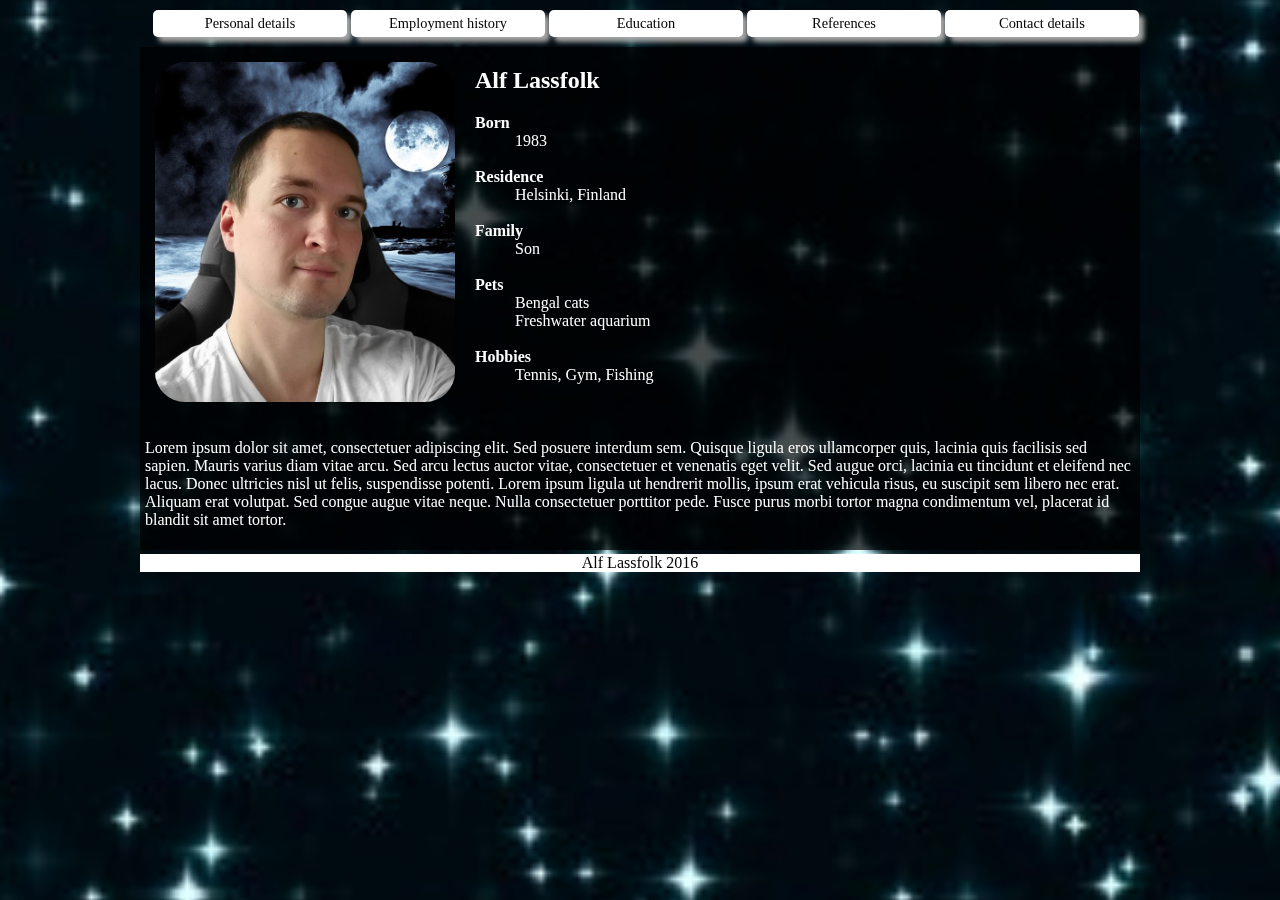
<file: index.html>
<!DOCTYPE html>
<html>
    <head>
        <title>Alf Lassfolk, Curriculum Vitae.</title>
        <meta charset="utf-8">
        <meta name="viewport" content="width=device-width">
        <link rel="stylesheet" href="css/stylesheet.css">
        <link rel="stylesheet" href="css/header.css">
        <link rel="stylesheet" href="css/main.css">
        <link rel="stylesheet" href="css/body.css">
        <link rel="stylesheet" href="css/footer.css">
        <link rel="stylesheet" href="css/media.css">
        <script src="/js/menu.js" type="text/javascript"></script>
        <script src="https://ajax.googleapis.com/ajax/libs/jquery/3.1.1/jquery.min.js"></script>
        <script async src="https://www.youtube.com/iframe_api"></script>
    </head>
    <body>
        
        <div class="videodiv" id="videobgindex">
        </div>
                           
        <header>
            <nav class="dropdown">
                <a class="menubutton dropbtn" onclick="myFunction()">Menu</a>
                <div id="myDropdown" class="dropdown-content">
                    <a href="index.html">Personal details</a> 
                    <a href="employment.html">Employment history</a>
                    <a href="education.html">Education</a>
                    <a href="references.html">References</a>
                    <a href="contact.html">Contact details</a>
                </div>
            </nav>
        </header>
        
        <main class="clearfix">
            
                <img id="pic_portrait" src="img/self_portrait.jpg" alt="Self portrait of Alf Lassfolk">
                    
                <div id="text_portrait">       
                <dl>
                    <dt><h2>Alf Lassfolk</h2></dt>
                    <dt><b>Born</b></dt>
                    <dd>1983</dd><br>
                    <dt>Residence</dt>
                    <dd>Helsinki, Finland</dd><br>
                    <dt>Family</dt>
                    <dd>Son</dd><br>
                    <dt>Pets</dt>
                    <dd>Bengal cats</dd>
                    <dd>Freshwater aquarium</dd><br>
                    <dt><b>Hobbies</b></dt>
                    <dd>Tennis, Gym, Fishing</dd><br>
                  
                </dl>
                </div>
                          
            <section id="text_personal">
                <p>Lorem ipsum dolor sit amet, consectetuer adipiscing elit. Sed posuere interdum sem. Quisque ligula eros ullamcorper quis, lacinia quis facilisis sed sapien. Mauris varius diam vitae arcu. Sed arcu lectus auctor vitae, consectetuer et venenatis eget velit. Sed augue orci, lacinia eu tincidunt et eleifend nec lacus. Donec ultricies nisl ut felis, suspendisse potenti. Lorem ipsum ligula ut hendrerit mollis, ipsum erat vehicula risus, eu suscipit sem libero nec erat. Aliquam erat volutpat. Sed congue augue vitae neque. Nulla consectetuer porttitor pede. Fusce purus morbi tortor magna condimentum vel, placerat id blandit sit amet tortor.</p>
            </section><!-- text_personal -->
        
        </main>
        
        <footer>
        Alf Lassfolk 2016
        </footer>
    </body>
</html>
</file>
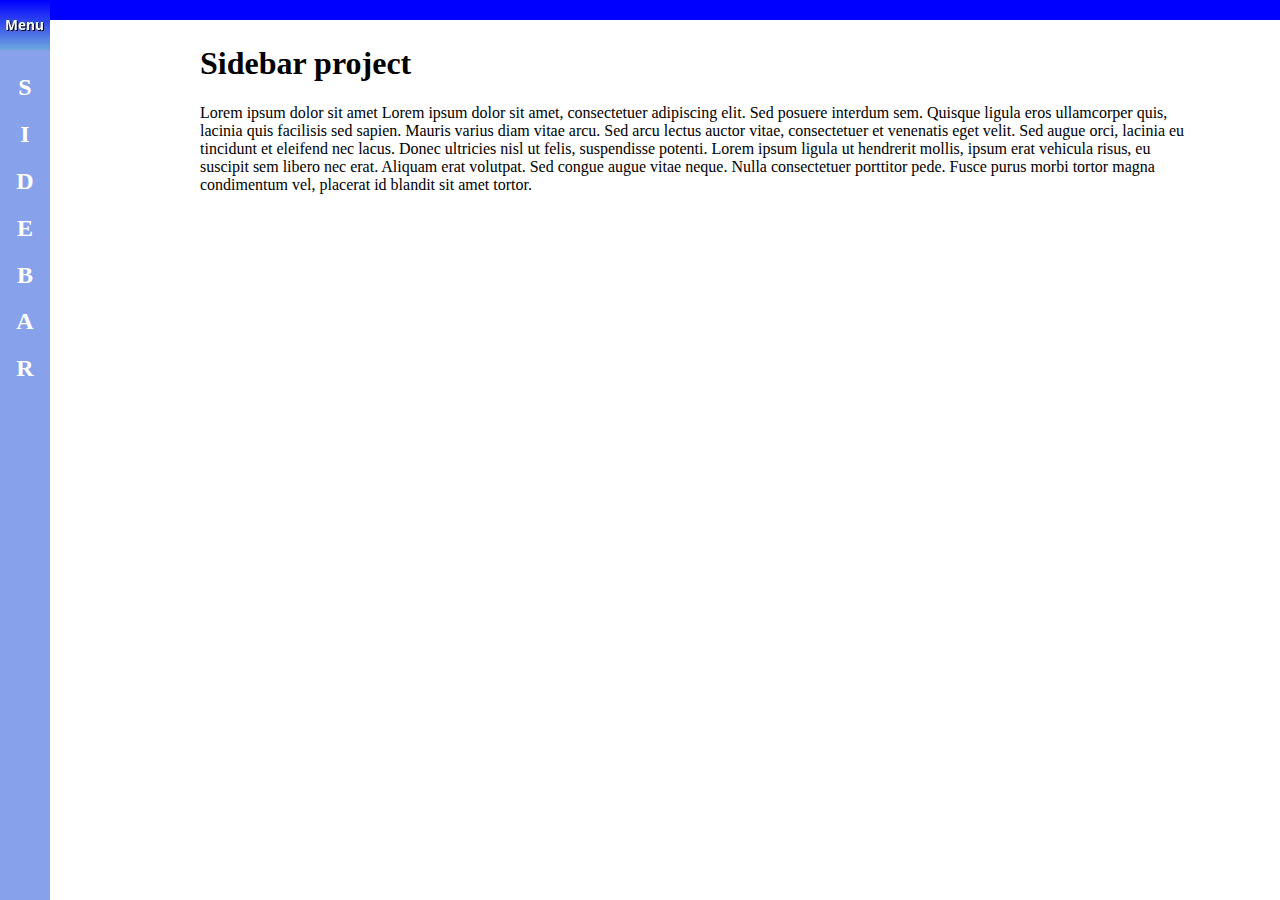
<file: sidebar/index.html>
<!DOCTYPE html>
<html>
<head>
<title>Sidebar project</title>
<meta name="viewport" content="width=device-width">
<meta charset="utf-8">
<link rel="stylesheet" href="css/main.css">
<link rel="stylesheet" href="css/sidebar.css">
<link rel="stylesheet" href="css/body.css">
<link rel="stylesheet" href="css/header.css">
<script src="js/sidebar.js"></script>
</head>

<body>
    
    <div id="openmenu">
        <a href="javascript:void(0)" onclick="toggleNav()" id="openmenubar"><img src="img/menubutton.jpg" id="openmenubutton">
        <img src="img/menubutton_active.jpg" id="openmenubutton_active">
        <h2>S</h2>
        <h2>I</h2>
        <h2>D</h2>
        <h2>E</h2>
        <h2>B</h2>
        <h2>A</h2>
        <h2>R</h2></a>
    </div>
    
    <div class="sidebar" id="sidebar">
        <a href="javascript:void(0)" class="closebutton" onclick="toggleNav()">&times;</a>
        <a href="#" onclick="toggleNav()">Frontpage</a>
        <a href="#" onclick="toggleNav()">Subpage</a>
        <a href="#" onclick="toggleNav()">LoremIpsum</a>
        <a href="#" onclick="toggleNav()">FourthPage</a> 
    </div>
    

    
    <header>
    

        
        
    </header>
    
    <main id="main">
    <h1>Sidebar project</h1>
    <p>Lorem ipsum dolor sit amet
    Lorem ipsum dolor sit amet, consectetuer adipiscing elit. Sed posuere interdum sem. Quisque ligula eros ullamcorper quis, lacinia quis facilisis sed sapien. Mauris varius diam vitae arcu. Sed arcu lectus auctor vitae, consectetuer et venenatis eget velit. Sed augue orci, lacinia eu tincidunt et eleifend nec lacus. Donec ultricies nisl ut felis, suspendisse potenti. Lorem ipsum ligula ut hendrerit mollis, ipsum erat vehicula risus, eu suscipit sem libero nec erat. Aliquam erat volutpat. Sed congue augue vitae neque. Nulla consectetuer porttitor pede. Fusce purus morbi tortor magna condimentum vel, placerat id blandit sit amet tortor.
    </p>    
    </main>
    
</body>
</html>
</file>
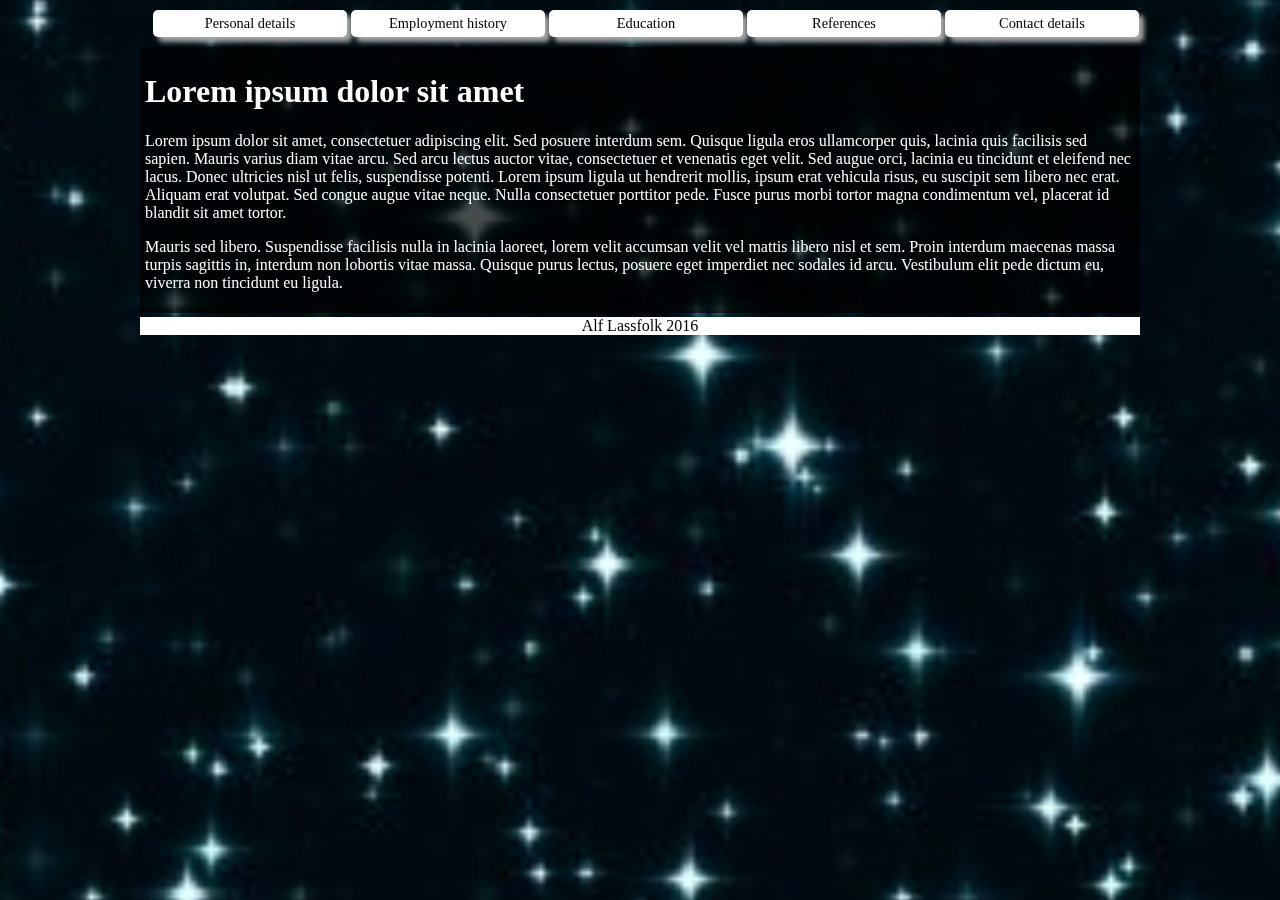
<file: contact.html>
<!DOCTYPE html>
<html>
    <head>
        <title>Alf Lassfolk, Curriculum Vitae.</title>
        <meta charset="utf-8">
        <meta name="viewport" content="width=device-width">
        <link rel="stylesheet" href="css/stylesheet.css">
        <link rel="stylesheet" href="css/header.css">
        <link rel="stylesheet" href="css/main.css">
        <link rel="stylesheet" href="css/body.css">
        <link rel="stylesheet" href="css/footer.css">
        <link rel="stylesheet" href="css/media.css">
        <script src="/js/menu.js" type="text/javascript"></script>
        <script src="https://ajax.googleapis.com/ajax/libs/jquery/3.1.1/jquery.min.js"></script>
        <script async src="https://www.youtube.com/iframe_api"></script>
    </head>
    <body>
        
        <div class="videodiv" id="videobgcont">
        </div>
        
        <header>
            <nav role="navigation" class="dropdown">
                <a class="menubutton dropbtn" onclick="myFunction()">Menu</a>
                <div id="myDropdown" class="dropdown-content">
                    <a href="index.html">Personal details</a> 
                    <a href="employment.html">Employment history</a>
                    <a href="education.html">Education</a>
                    <a href="references.html">References</a>
                    <a href="contact.html">Contact details</a>
                </div>
            </nav>
        </header>

        <main class="clearfix">
        <section id="text_personal">
            <h1>Lorem ipsum dolor sit amet</h1>

                Lorem ipsum dolor sit amet, consectetuer adipiscing elit. Sed posuere interdum sem. Quisque ligula eros ullamcorper quis, lacinia quis facilisis sed sapien. Mauris varius diam vitae arcu. Sed arcu lectus auctor vitae, consectetuer et venenatis eget velit. Sed augue orci, lacinia eu tincidunt et eleifend nec lacus. Donec ultricies nisl ut felis, suspendisse potenti. Lorem ipsum ligula ut hendrerit mollis, ipsum erat vehicula risus, eu suscipit sem libero nec erat. Aliquam erat volutpat. Sed congue augue vitae neque. Nulla consectetuer porttitor pede. Fusce purus morbi tortor magna condimentum vel, placerat id blandit sit amet tortor.

                <p>Mauris sed libero. Suspendisse facilisis nulla in lacinia laoreet, lorem velit accumsan velit vel mattis libero nisl et sem. Proin interdum maecenas massa turpis sagittis in, interdum non lobortis vitae massa. Quisque purus lectus, posuere eget imperdiet nec sodales id arcu. Vestibulum elit pede dictum eu, viverra non tincidunt eu ligula.</p>
            </section><!-- text_personal -->
        </main>
        
        <footer>
        Alf Lassfolk 2016
        </footer>
    </body>
</html>
</file>
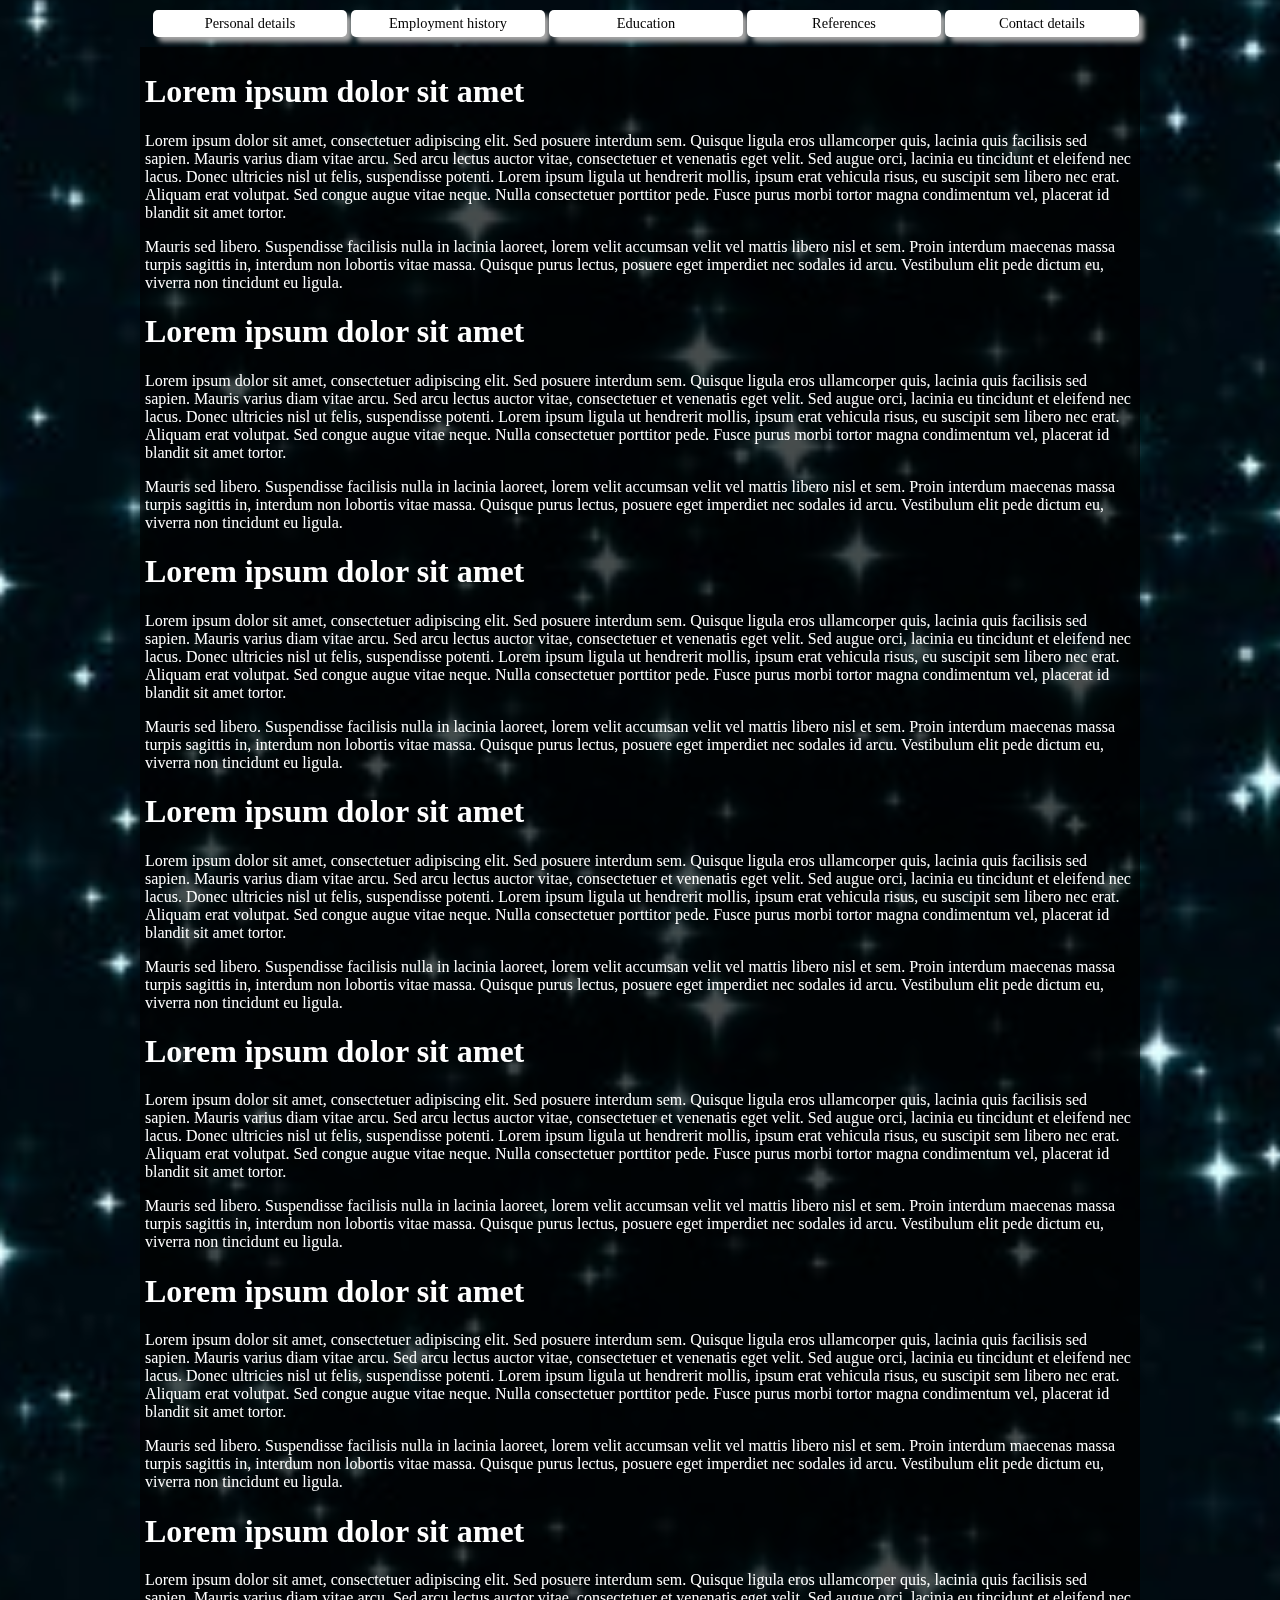
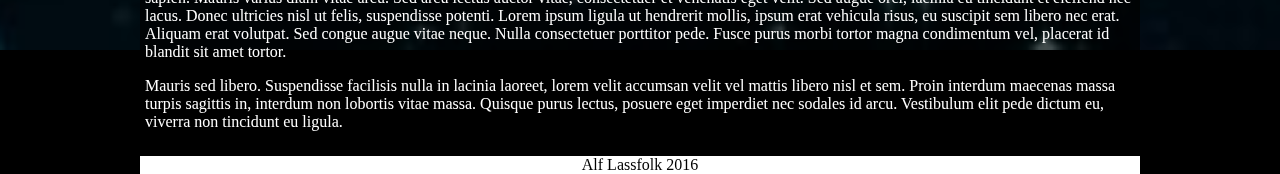
<file: education.html>
<!DOCTYPE html>
<html>
    <head>
        <title>Alf Lassfolk, Curriculum Vitae.</title>
        <meta charset="utf-8">
        <meta name="viewport" content="width=device-width">
        <link rel="stylesheet" href="css/stylesheet.css">
        <link rel="stylesheet" href="css/header.css">
        <link rel="stylesheet" href="css/main.css">
        <link rel="stylesheet" href="css/body.css">
        <link rel="stylesheet" href="css/footer.css">
        <link rel="stylesheet" href="css/media.css">
        <script src="/js/menu.js" type="text/javascript"></script>
        <script src="https://ajax.googleapis.com/ajax/libs/jquery/3.1.1/jquery.min.js"></script>
        <script async src="https://www.youtube.com/iframe_api"></script>
    </head>
    <body>

        <div class="videodiv" id="videobgedu">
        </div>
     
        <header>
            <nav role="navigation" class="dropdown">
                <a class="menubutton dropbtn" onclick="myFunction()">Menu</a>
                <div id="myDropdown" class="dropdown-content">
                    <a href="index.html">Personal details</a> 
                    <a href="employment.html">Employment history</a>
                    <a href="education.html">Education</a>
                    <a href="references.html">References</a>
                    <a href="contact.html">Contact details</a>
                </div>
            </nav>
        </header>

        <main class="clearfix">
            <section id="text_personal">
            <h1>Lorem ipsum dolor sit amet</h1>

                <p>Lorem ipsum dolor sit amet, consectetuer adipiscing elit. Sed posuere interdum sem. Quisque ligula eros ullamcorper quis, lacinia quis facilisis sed sapien. Mauris varius diam vitae arcu. Sed arcu lectus auctor vitae, consectetuer et venenatis eget velit. Sed augue orci, lacinia eu tincidunt et eleifend nec lacus. Donec ultricies nisl ut felis, suspendisse potenti. Lorem ipsum ligula ut hendrerit mollis, ipsum erat vehicula risus, eu suscipit sem libero nec erat. Aliquam erat volutpat. Sed congue augue vitae neque. Nulla consectetuer porttitor pede. Fusce purus morbi tortor magna condimentum vel, placerat id blandit sit amet tortor.</p>

                <p>Mauris sed libero. Suspendisse facilisis nulla in lacinia laoreet, lorem velit accumsan velit vel mattis libero nisl et sem. Proin interdum maecenas massa turpis sagittis in, interdum non lobortis vitae massa. Quisque purus lectus, posuere eget imperdiet nec sodales id arcu. Vestibulum elit pede dictum eu, viverra non tincidunt eu ligula.</p>
                
                <h1>Lorem ipsum dolor sit amet</h1>

                <p>Lorem ipsum dolor sit amet, consectetuer adipiscing elit. Sed posuere interdum sem. Quisque ligula eros ullamcorper quis, lacinia quis facilisis sed sapien. Mauris varius diam vitae arcu. Sed arcu lectus auctor vitae, consectetuer et venenatis eget velit. Sed augue orci, lacinia eu tincidunt et eleifend nec lacus. Donec ultricies nisl ut felis, suspendisse potenti. Lorem ipsum ligula ut hendrerit mollis, ipsum erat vehicula risus, eu suscipit sem libero nec erat. Aliquam erat volutpat. Sed congue augue vitae neque. Nulla consectetuer porttitor pede. Fusce purus morbi tortor magna condimentum vel, placerat id blandit sit amet tortor.</p>

                <p>Mauris sed libero. Suspendisse facilisis nulla in lacinia laoreet, lorem velit accumsan velit vel mattis libero nisl et sem. Proin interdum maecenas massa turpis sagittis in, interdum non lobortis vitae massa. Quisque purus lectus, posuere eget imperdiet nec sodales id arcu. Vestibulum elit pede dictum eu, viverra non tincidunt eu ligula.</p>
                
                <h1>Lorem ipsum dolor sit amet</h1>

                <p>Lorem ipsum dolor sit amet, consectetuer adipiscing elit. Sed posuere interdum sem. Quisque ligula eros ullamcorper quis, lacinia quis facilisis sed sapien. Mauris varius diam vitae arcu. Sed arcu lectus auctor vitae, consectetuer et venenatis eget velit. Sed augue orci, lacinia eu tincidunt et eleifend nec lacus. Donec ultricies nisl ut felis, suspendisse potenti. Lorem ipsum ligula ut hendrerit mollis, ipsum erat vehicula risus, eu suscipit sem libero nec erat. Aliquam erat volutpat. Sed congue augue vitae neque. Nulla consectetuer porttitor pede. Fusce purus morbi tortor magna condimentum vel, placerat id blandit sit amet tortor.</p>

                <p>Mauris sed libero. Suspendisse facilisis nulla in lacinia laoreet, lorem velit accumsan velit vel mattis libero nisl et sem. Proin interdum maecenas massa turpis sagittis in, interdum non lobortis vitae massa. Quisque purus lectus, posuere eget imperdiet nec sodales id arcu. Vestibulum elit pede dictum eu, viverra non tincidunt eu ligula.</p>
                
                <h1>Lorem ipsum dolor sit amet</h1>

                <p>Lorem ipsum dolor sit amet, consectetuer adipiscing elit. Sed posuere interdum sem. Quisque ligula eros ullamcorper quis, lacinia quis facilisis sed sapien. Mauris varius diam vitae arcu. Sed arcu lectus auctor vitae, consectetuer et venenatis eget velit. Sed augue orci, lacinia eu tincidunt et eleifend nec lacus. Donec ultricies nisl ut felis, suspendisse potenti. Lorem ipsum ligula ut hendrerit mollis, ipsum erat vehicula risus, eu suscipit sem libero nec erat. Aliquam erat volutpat. Sed congue augue vitae neque. Nulla consectetuer porttitor pede. Fusce purus morbi tortor magna condimentum vel, placerat id blandit sit amet tortor.</p>

                <p>Mauris sed libero. Suspendisse facilisis nulla in lacinia laoreet, lorem velit accumsan velit vel mattis libero nisl et sem. Proin interdum maecenas massa turpis sagittis in, interdum non lobortis vitae massa. Quisque purus lectus, posuere eget imperdiet nec sodales id arcu. Vestibulum elit pede dictum eu, viverra non tincidunt eu ligula.</p>
                
                <h1>Lorem ipsum dolor sit amet</h1>

                <p>Lorem ipsum dolor sit amet, consectetuer adipiscing elit. Sed posuere interdum sem. Quisque ligula eros ullamcorper quis, lacinia quis facilisis sed sapien. Mauris varius diam vitae arcu. Sed arcu lectus auctor vitae, consectetuer et venenatis eget velit. Sed augue orci, lacinia eu tincidunt et eleifend nec lacus. Donec ultricies nisl ut felis, suspendisse potenti. Lorem ipsum ligula ut hendrerit mollis, ipsum erat vehicula risus, eu suscipit sem libero nec erat. Aliquam erat volutpat. Sed congue augue vitae neque. Nulla consectetuer porttitor pede. Fusce purus morbi tortor magna condimentum vel, placerat id blandit sit amet tortor.</p>

                <p>Mauris sed libero. Suspendisse facilisis nulla in lacinia laoreet, lorem velit accumsan velit vel mattis libero nisl et sem. Proin interdum maecenas massa turpis sagittis in, interdum non lobortis vitae massa. Quisque purus lectus, posuere eget imperdiet nec sodales id arcu. Vestibulum elit pede dictum eu, viverra non tincidunt eu ligula.</p>
                
                <h1>Lorem ipsum dolor sit amet</h1>

                <p>Lorem ipsum dolor sit amet, consectetuer adipiscing elit. Sed posuere interdum sem. Quisque ligula eros ullamcorper quis, lacinia quis facilisis sed sapien. Mauris varius diam vitae arcu. Sed arcu lectus auctor vitae, consectetuer et venenatis eget velit. Sed augue orci, lacinia eu tincidunt et eleifend nec lacus. Donec ultricies nisl ut felis, suspendisse potenti. Lorem ipsum ligula ut hendrerit mollis, ipsum erat vehicula risus, eu suscipit sem libero nec erat. Aliquam erat volutpat. Sed congue augue vitae neque. Nulla consectetuer porttitor pede. Fusce purus morbi tortor magna condimentum vel, placerat id blandit sit amet tortor.</p>

                <p>Mauris sed libero. Suspendisse facilisis nulla in lacinia laoreet, lorem velit accumsan velit vel mattis libero nisl et sem. Proin interdum maecenas massa turpis sagittis in, interdum non lobortis vitae massa. Quisque purus lectus, posuere eget imperdiet nec sodales id arcu. Vestibulum elit pede dictum eu, viverra non tincidunt eu ligula.</p>
                
                <h1>Lorem ipsum dolor sit amet</h1>

                <p>Lorem ipsum dolor sit amet, consectetuer adipiscing elit. Sed posuere interdum sem. Quisque ligula eros ullamcorper quis, lacinia quis facilisis sed sapien. Mauris varius diam vitae arcu. Sed arcu lectus auctor vitae, consectetuer et venenatis eget velit. Sed augue orci, lacinia eu tincidunt et eleifend nec lacus. Donec ultricies nisl ut felis, suspendisse potenti. Lorem ipsum ligula ut hendrerit mollis, ipsum erat vehicula risus, eu suscipit sem libero nec erat. Aliquam erat volutpat. Sed congue augue vitae neque. Nulla consectetuer porttitor pede. Fusce purus morbi tortor magna condimentum vel, placerat id blandit sit amet tortor.</p>

                <p>Mauris sed libero. Suspendisse facilisis nulla in lacinia laoreet, lorem velit accumsan velit vel mattis libero nisl et sem. Proin interdum maecenas massa turpis sagittis in, interdum non lobortis vitae massa. Quisque purus lectus, posuere eget imperdiet nec sodales id arcu. Vestibulum elit pede dictum eu, viverra non tincidunt eu ligula.</p>
                
            </section><!-- text_personal -->
         </main>
        
        <footer>
        Alf Lassfolk 2016
        </footer>
    </body>
</html>
</file>
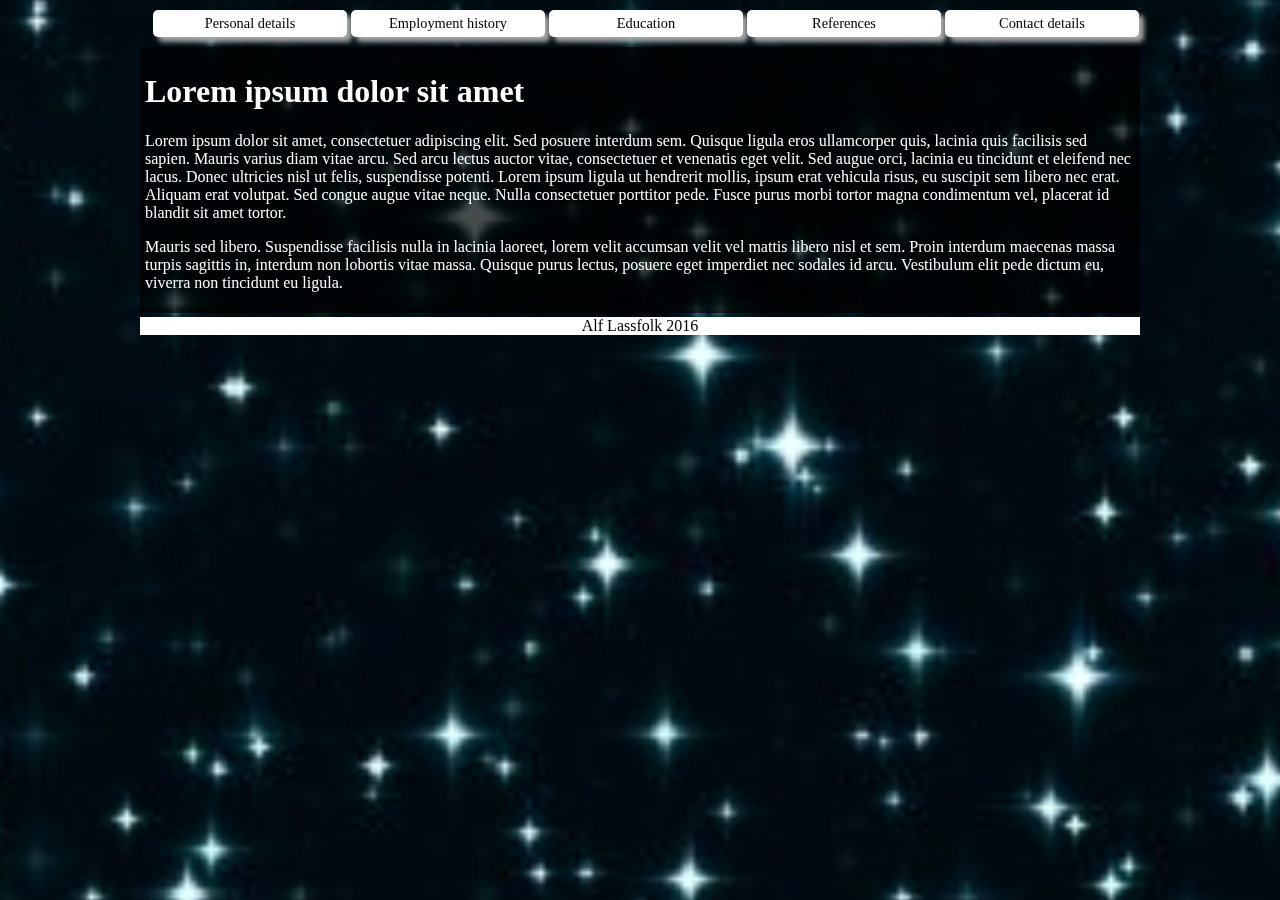
<file: employment.html>
<!DOCTYPE html>
<html>
    <head>
        <title>Alf Lassfolk, Curriculum Vitae.</title>
        <meta charset="utf-8">
        <meta name="viewport" content="width=device-width">
        <link rel="stylesheet" href="css/stylesheet.css">
        <link rel="stylesheet" href="css/header.css">
        <link rel="stylesheet" href="css/main.css">
        <link rel="stylesheet" href="css/body.css">
        <link rel="stylesheet" href="css/footer.css">
        <link rel="stylesheet" href="css/media.css">
        <script src="/js/menu.js" type="text/javascript"></script>
        <script src="https://ajax.googleapis.com/ajax/libs/jquery/3.1.1/jquery.min.js"></script>
        <script async src="https://www.youtube.com/iframe_api"></script>
    </head>
    <body>
           
        <div class="videodiv" id="videobgemp">
        </div>
             
           <header>
            <nav role="navigation" class="dropdown">
                <a class="menubutton dropbtn" onclick="myFunction()">Menu</a>
                <div id="myDropdown" class="dropdown-content">
                    <a href="index.html">Personal details</a> 
                    <a href="employment.html">Employment history</a>
                    <a href="education.html">Education</a>
                    <a href="references.html">References</a>
                    <a href="contact.html">Contact details</a>
                </div>
            </nav>
        </header>

        <main class="clearfix">
        <section id="text_personal">
            <h1>Lorem ipsum dolor sit amet</h1>

                Lorem ipsum dolor sit amet, consectetuer adipiscing elit. Sed posuere interdum sem. Quisque ligula eros ullamcorper quis, lacinia quis facilisis sed sapien. Mauris varius diam vitae arcu. Sed arcu lectus auctor vitae, consectetuer et venenatis eget velit. Sed augue orci, lacinia eu tincidunt et eleifend nec lacus. Donec ultricies nisl ut felis, suspendisse potenti. Lorem ipsum ligula ut hendrerit mollis, ipsum erat vehicula risus, eu suscipit sem libero nec erat. Aliquam erat volutpat. Sed congue augue vitae neque. Nulla consectetuer porttitor pede. Fusce purus morbi tortor magna condimentum vel, placerat id blandit sit amet tortor.

                <p>Mauris sed libero. Suspendisse facilisis nulla in lacinia laoreet, lorem velit accumsan velit vel mattis libero nisl et sem. Proin interdum maecenas massa turpis sagittis in, interdum non lobortis vitae massa. Quisque purus lectus, posuere eget imperdiet nec sodales id arcu. Vestibulum elit pede dictum eu, viverra non tincidunt eu ligula.</p>
            </section><!-- text_personal -->
        </main>
        
        <footer>
        Alf Lassfolk 2016
        </footer>
      
    </body>
</html>
</file>
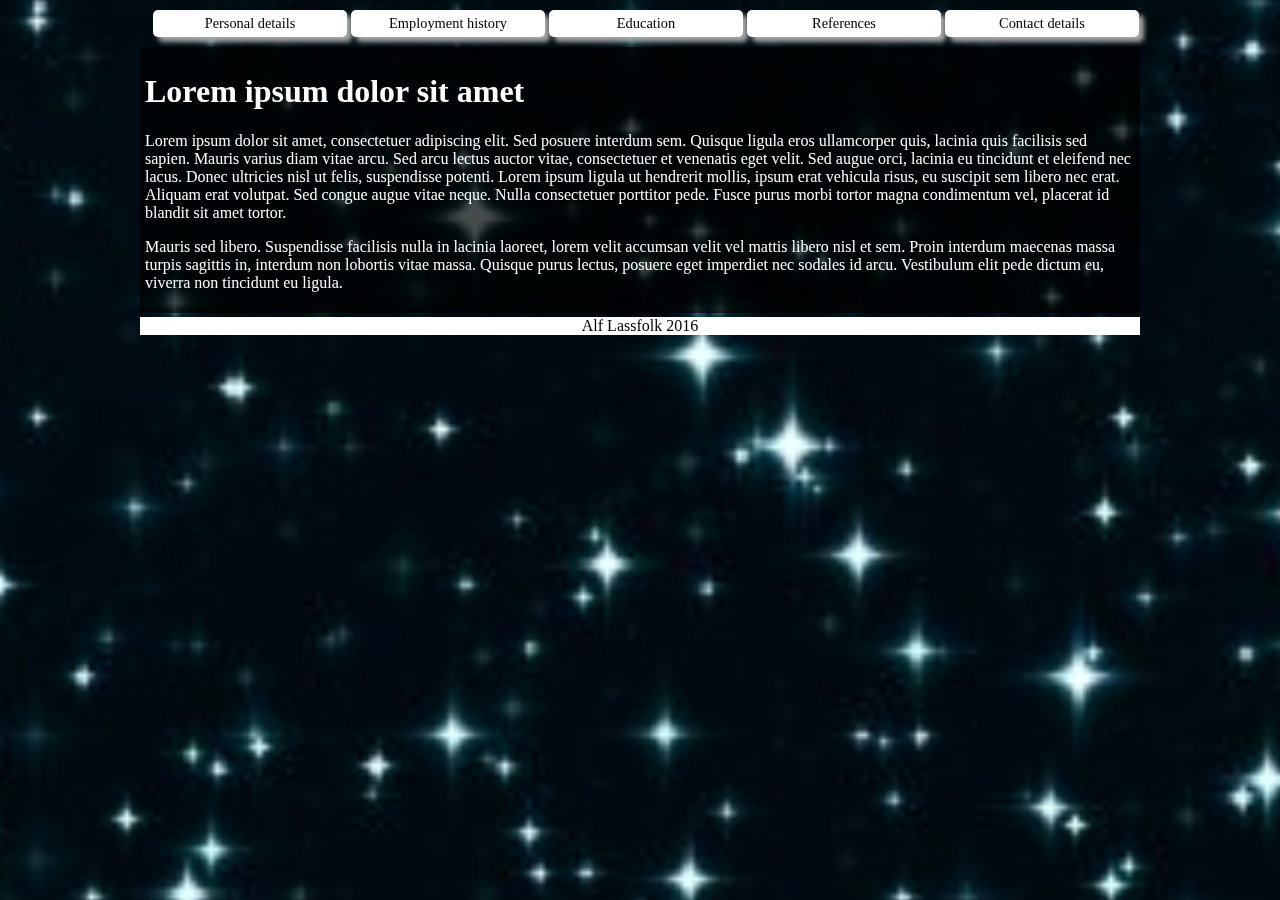
<file: references.html>
<!DOCTYPE html>
<html>
    <head>
        <title>Alf Lassfolk, Curriculum Vitae.</title>
        <meta charset="utf-8">
        <meta name="viewport" content="width=device-width">
        <link rel="stylesheet" href="css/stylesheet.css">
        <link rel="stylesheet" href="css/header.css">
        <link rel="stylesheet" href="css/main.css">
        <link rel="stylesheet" href="css/body.css">
        <link rel="stylesheet" href="css/footer.css">
        <link rel="stylesheet" href="css/media.css">
        <script src="/js/menu.js" type="text/javascript"></script>
        <script src="https://ajax.googleapis.com/ajax/libs/jquery/3.1.1/jquery.min.js"></script>
        <script async src="https://www.youtube.com/iframe_api"></script>
    </head>
    <body>
        
        <div class="videodiv" id="videobgref">
        </div>
        
        <header>
            <nav role="navigation" class="dropdown">
                <a class="menubutton dropbtn" onclick="myFunction()">Menu</a>
                <div id="myDropdown" class="dropdown-content">
                    <a href="index.html">Personal details</a> 
                    <a href="employment.html">Employment history</a>
                    <a href="education.html">Education</a>
                    <a href="references.html">References</a>
                    <a href="contact.html">Contact details</a>
                </div>
            </nav>
        </header>

        <main class="clearfix">
        <section id="text_personal">
            <h1>Lorem ipsum dolor sit amet</h1>

                Lorem ipsum dolor sit amet, consectetuer adipiscing elit. Sed posuere interdum sem. Quisque ligula eros ullamcorper quis, lacinia quis facilisis sed sapien. Mauris varius diam vitae arcu. Sed arcu lectus auctor vitae, consectetuer et venenatis eget velit. Sed augue orci, lacinia eu tincidunt et eleifend nec lacus. Donec ultricies nisl ut felis, suspendisse potenti. Lorem ipsum ligula ut hendrerit mollis, ipsum erat vehicula risus, eu suscipit sem libero nec erat. Aliquam erat volutpat. Sed congue augue vitae neque. Nulla consectetuer porttitor pede. Fusce purus morbi tortor magna condimentum vel, placerat id blandit sit amet tortor.

                <p>Mauris sed libero. Suspendisse facilisis nulla in lacinia laoreet, lorem velit accumsan velit vel mattis libero nisl et sem. Proin interdum maecenas massa turpis sagittis in, interdum non lobortis vitae massa. Quisque purus lectus, posuere eget imperdiet nec sodales id arcu. Vestibulum elit pede dictum eu, viverra non tincidunt eu ligula.</p>
            </section><!-- text_personal -->
        </main>
        
        <footer>
        Alf Lassfolk 2016
        </footer>
    </body>
</html>
</file>
<file: css/stylesheet.css>
.clearfix:after {
        visibility: hidden;
        display: block;
         font-size: 0;
        content: " ";
        clear: both;
        height: 0;
    }
    .clearfix { display: inline-block; }
    * html .clearfix { height: 1%; }
    .clearfix { display: block; }
    *{
        box-sizing: border-box;
    }
    img {
    max-width: 100%;  
}
</file>
<file: css/header.css>
header {
    max-width: 1000px;
    padding-left: 12px;
    padding-top: 10px;
    padding-bottom: 10px;
    text-align: center;
    margin: 0 auto;
}

nav a {
    display: inline-block;
    border-color: black;
    width: 194px;
    text-decoration: none;
    padding: 5px;
    border-radius: 5px;
    font-family: serif;
    font-size: 0.9em;
    background-color: white;
    box-shadow: 5px 5px 5px #a7a7a7;
    color: black;
}

nav a:hover {
    color: white;
    background-color: #9b9b9b;
    box-shadow: 5px 5px 5px white;
    padding: 5px;
    font-weight: bold;
}

.menubutton {
    border-radius: 5px;
    box-shadow: 5px 5px 5px #a7a7a7;
    cursor: pointer;
    
}
</file>
<file: css/main.css>
main {
    background-color: rgba(0, 0, 0, 0.70);
    max-width: 1000px;
    min-width: 380px;
    margin: 0 auto;
    margin-bottom: -16px;
    color: white;
    animation: fadein 0.5s;
    }

    #text_portrait {
        float: left;
        margin-left: 20px;
    }
    
    #text_personal {
        margin: 5px;
        float: left;
    }

    #pic_portrait {
    margin-top: 15px;
    margin-left: 15px;
    float: left;
    max-width: 30%;
    min-width: 200px;
    border-radius: 30px;
    }

    dt {
    font-weight: bold;
    }


@keyframes fadein {
    from { opacity: 0 }
    to { opacity: 1 }
}
</file>
<file: css/body.css>
body {
    background-image: url(/img/background.jpg);
    background-color: black;
    background-size: contain;
    margin: 0 auto;
    background-attachment: fixed;
}
</file>
<file: css/footer.css>
footer {
    text-align: center;
    background-color: rgba(207, 255, 183, 0.79);
    background-color: white;
    max-width: 1000px;    
    background-image: url("");
    background-size: cover;
    margin: 0 auto;
    margin-top: 20px;
    }
</file>
<file: css/media.css>
/* ------------------------------ 1920x1080 ------------------------------ */  
@media only screen and (min-width:800px) {

    .videodiv {
        position: fixed;
        top: 50%;
        left: 50%;
        width: 150em;
        height: 150em;
        z-index: -99;
        transform: translate(-50%,-50%);
        background: url("/img/background.jpg") no-repeat;
        background-size: cover;
        transition: 1s opacity;
        text-align: center;
        pointer-events: none;
        }    
}    
     
/* ------------------------------ Under 800px no video ------------------------------ */
@media only screen and (max-width:800px) {

.videodiv {
    display: none;
}
}

    /* SCREEN OVER 1015px */
@media only screen and (min-width: 1015px) {

    .menubutton {
        display: none;
    }
    .dropdown-content {
        display: inline-block;
    }
}

    /* SCREEN UNDER 1015px */
@media only screen and (max-width: 1015px) {

    .dropdown {
        position: relative;
        display: inline-block;
        
    }
        
    .dropdown-content {
        display: none;
        position: absolute;
        z-index: 1;
    }
    
    .show {
        display: block;
    }
    
    nav a {
        margin: 2px;
        
    }
    header {
        display: inline-block;
        background-color: rgba(0, 0, 0, 0);
    }
}



    /* SCREEN UNDER 780px */
@media only screen and (max-width: 780px) {
    #text_portrait {
        font-size: 0.9em;
    }
}
    /* SCREEN UNDER 680px */
@media only screen and (max-width: 680px) {
    #text_portrait {
        font-size: 0.8em;
    }
}
</file>
<file: sidebar/css/main.css>
main {
    width: 1000px;
    margin-left: 200px;
    margin-right: 200px;
    transition: 0.5s;
}
</file>
<file: sidebar/css/sidebar.css>
.sidebar {
    background-color: lightblue;
    height: 100%;
    width: 0;
    top: 20px;
    left: 50px;
    position: fixed;
    padding-top: 50px;
    transition: 0.5s;
    z-index: 1;
    overflow-x: hidden;
}

.sidebar a {
    width: 150px;
    display: block;
    text-decoration: none;
    margin: 5px auto;
    font-size: 20px;
    margin-left: 25px;
    transition: 0.4s;
    color: white;
	
}

.sidebar a:hover {
    color: blue;
}

.sidebar .closebutton {
    position: absolute;
    top: 0;
    right: 5px;
    font-size: 35px;
    margin 0;
    width: auto;
    color: white;
}

#openmenu {
    background-color: #87a2eb;
    width: 50px;
    text-align: center;
    z-index: 1;
    position: fixed;
    top: 0;
    left: 0;
    height: 100%;
}

#openmenubutton {
    transition: 0.5s;
}

#openmenubar {
    transition: 0.5s;
    text-decoration: none;
    color: white;
}
#openmenubutton_active {
    position: absolute;
    top: 0;
    left: 0;
    opacity: 0;
    transition: 0.5s;
}
</file>
<file: sidebar/css/body.css>
body {
    margin: 0;
}
</file>
<file: sidebar/css/header.css>
header {
    display: inline-block;
    background-color: blue;
    width: 100%;
    height: 20px;
    top: 0px;
    margin: 0;
}
</file>
